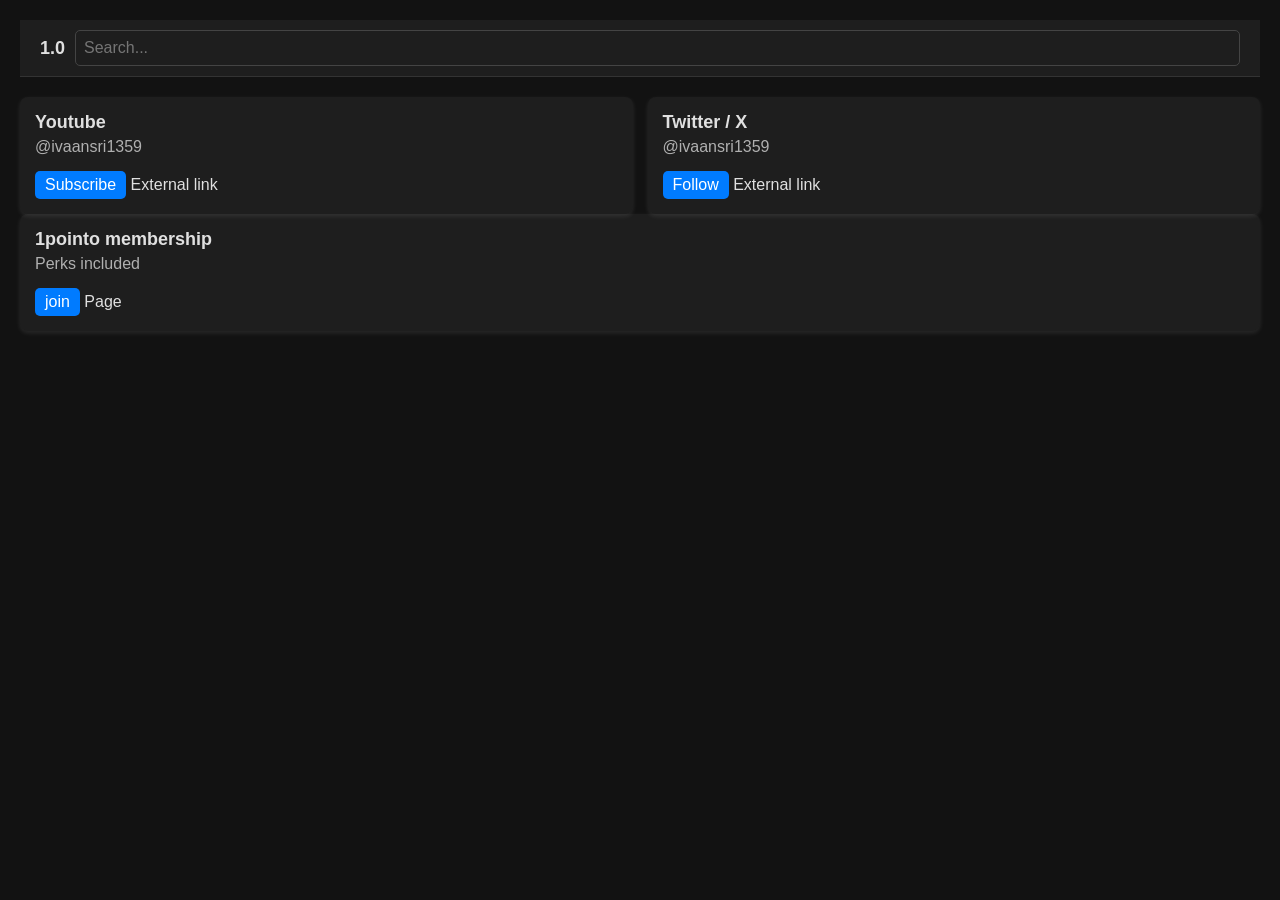
<file: index.html>
<!DOCTYPE html>
<html lang="en">
<head>
    <meta charset="UTF-8">
    <meta name="viewport" content="width=device-width, initial-scale=1.0">
    <title>Ivaansri1359</title>
    <style>
        * {
            margin: 0;
            padding: 0;
            box-sizing: border-box;
            font-family: sans-serif;
        }
        body {
            background: #121212;
            color: #e0e0e0;
            padding: 20px;
        }
        /* Sticky Header with Search Bar */
        .header {
            position: sticky;
            top: 0;
            left: 0;
            width: 100%;
            background: #1e1e1e;
            padding: 10px 20px;
            display: flex;
            justify-content: space-between;
            align-items: center;
            border-bottom: 1px solid #333;
            z-index: 101;
        }
        .title {
            font-size: 18px;
            font-weight: bold;
            color: #e0e0e0;
        }
        .search-bar {
            flex: 1;
            margin-left: 10px;
            padding: 8px;
            font-size: 16px;
            border: 1px solid #444;
            border-radius: 5px;
            outline: none;
            background: #1e1e1e;
            color: #e0e0e0;
        }
        /* Gallery */
        .gallery {
            display: grid;
            grid-template-columns: repeat(auto-fit, minmax(250px, 1fr));
            gap: 15px;
            margin-top: 20px;
        }
        .card {
            background: #1e1e1e;
            padding: 15px;
            border-radius: 8px;
            box-shadow: 0 2px 5px rgba(255, 255, 255, 0.1);
        }
        .desc {
            color: #b0b0b0;
            margin: 5px 0;
        }
        .link {
            display: inline-block;
            margin-top: 10px;
            text-decoration: none;
            color: white;
            background: #007bff;
            padding: 5px 10px;
            border-radius: 5px;
        }
        .link:hover {
            background: #0056b3;
        }
    </style>
</head>
<body>

    <div class="header">
        <div class="title">1.0</div>
        <input type="text" class="search-bar" id="search" placeholder="Search..." oninput="filterItems()">
    </div>

    <div class="gallery" id="gallery">
        <div class="card" data-title="Youtube.com yt">
            <div class="title">Youtube</div>
            <div class="desc">@ivaansri1359</div>
            <a href="https://www.youtube.com/@ivaansri1359?sub_confirmation=1" class="link">Subscribe</a> <span> External link </span>
</div>
         <div class="card" data-title="x.com twitter.com">
            <div class="title">Twitter / X</div>
            <div class="desc">@ivaansri1359</div>
            <a href="https://www.x.com/@ivaansri1359" class="link">Follow</a> <span> External link </span> </div>
        </div>
         <div class="card" data-title="1pointo membership">
            <div class="title">1pointo membership</div>
            <div class="desc">Perks included</div>
            <a href="join.html" class="link">join</a> <span> Page </span></div>
        </div>
    </div>

    <script>
        function filterItems() {
            let input = document.getElementById("search").value.toLowerCase();
            let cards = document.querySelectorAll(".card");
            cards.forEach(card => {
                let title = card.getAttribute("data-title").toLowerCase();
                card.style.display = title.includes(input) ? "block" : "none";
            });
        }
    </script>

</body>
</html>
</file>
